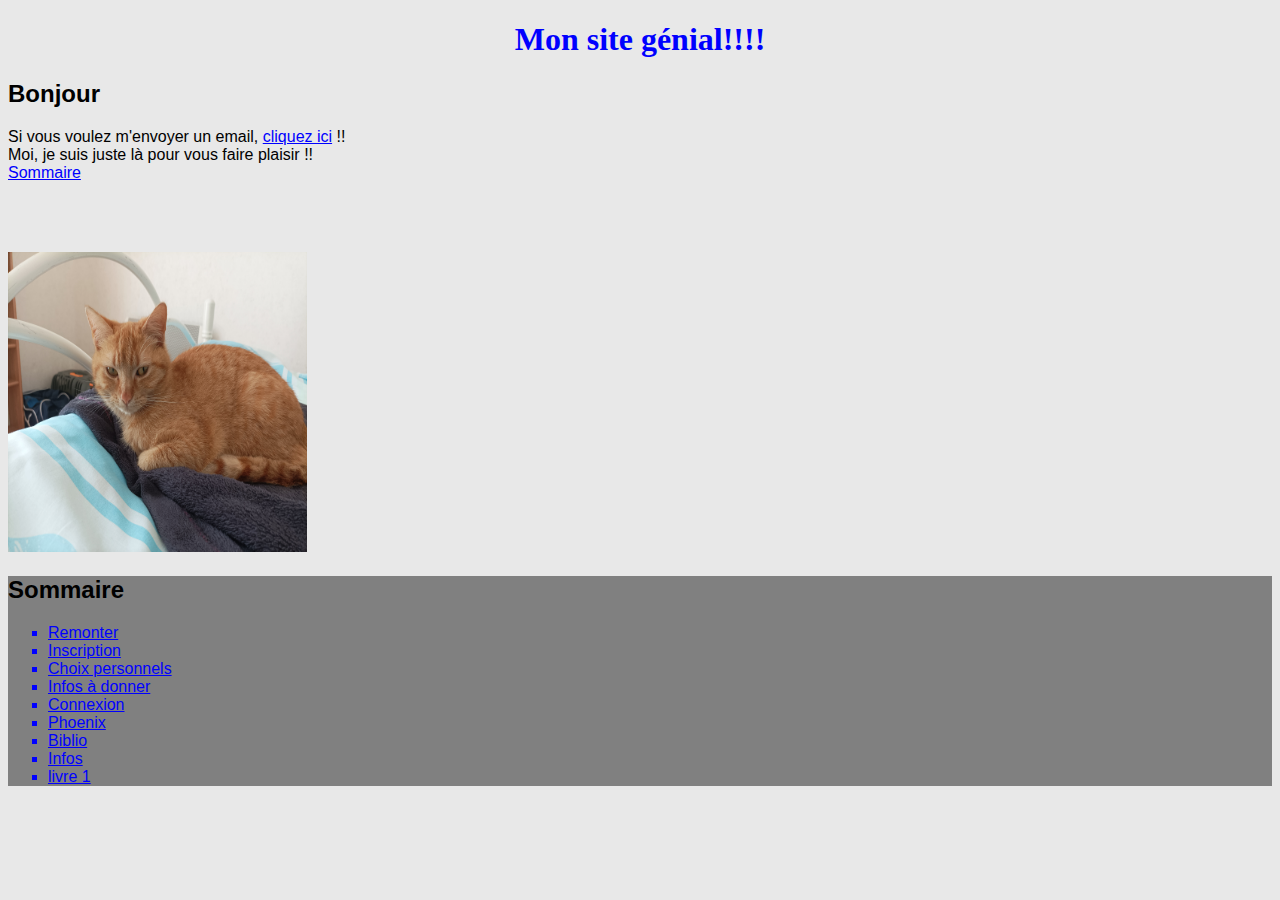
<file: index.html>
<!DOCTYPE html>
	<html>
		<head>
			<meta charset="utf-8"/>
			<meta name="google-adsense-account" content="ca-pub-9061231399594159">
			<link rel="stylesheet" href="style.css" />
			<title>Mon super site-accueil</title>
		</head>
		<body>
			<h1 id="accueil">Mon site g&eacute;nial!!!!</h1>
			<h2>Bonjour</h2>
			<p>
				Si vous voulez m'envoyer un email, <a href="mailto:pla@microp.fr">cliquez ici</a> !!<br>
				Moi, je suis juste là pour vous faire plaisir !!<br/>
				<a href="#sommaire">Sommaire</a>
				<br/><br/><br/><br/>
			</p>
			<img src="IMG_20220421_142334.jpg"/>
				<footer>
			<p>
				<h2 id="sommaire">Sommaire</h2><ul>
				<li><a href="#accueil">Remonter</a></li>
				<li><a href="2.html">Inscription</a></li>
				<li><a href="3.html">Choix personnels</a></li>
				<li><a href="4.html">Infos à donner</a></li>
				<li><a href="5.html">Connexion</a></li>
				<li><a href="phoenix.html">Phoenix</a></li>
				<li><a href="biblio.html">Biblio</a></li>
				<li><a href="infos.html">Infos</a></li>
				<li><a href="1lapréparation.docx" target="_blank">livre 1</a></li>
			</ul></p>
			</footer>
		</body>
	</html>
</file>
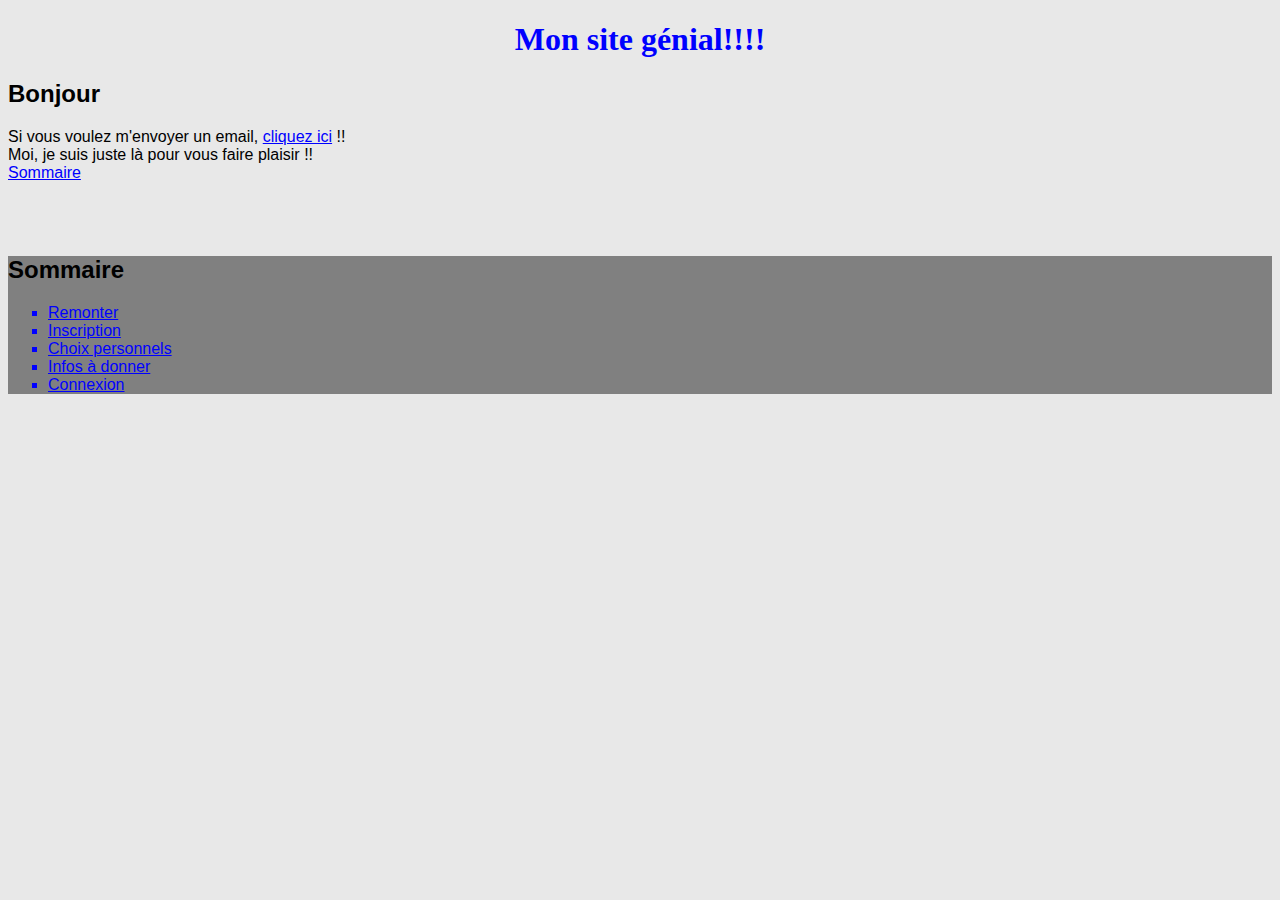
<file: 1.html>
<!DOCTYPE html>
	<html>
		<head>
			<link rel="stylesheet" href="style.css" />
			<title>Mon super site-accueil</title>
		</head>
		<body>
			<h1 id="accueil">Mon site g&eacute;nial!!!!</h1>
			<h2>Bonjour</h2>
			<p>
				Si vous voulez m'envoyer un email, <a href="mailto:pla@microp.fr">cliquez ici</a> !!<br>
				Moi, je suis juste là pour vous faire plaisir !!<br/>
				<a href="#sommaire">Sommaire</a>
				<br/><br/><br/><br/>
			</p>
				<footer>
			<p>
				<h2 id="sommaire">Sommaire</h2><ul>
				<li><a href="#acceuil">Remonter</a></li>
				<li><a href="2.html">Inscription</a></li>
				<li><a href="3.html">Choix personnels</a></li>
				<li><a href="4.html">Infos à donner</a></li>
				<li><a href="5.html">Connexion</a></li>
			</ul></p>
			</footer>
		</body>
	</html>
</file>
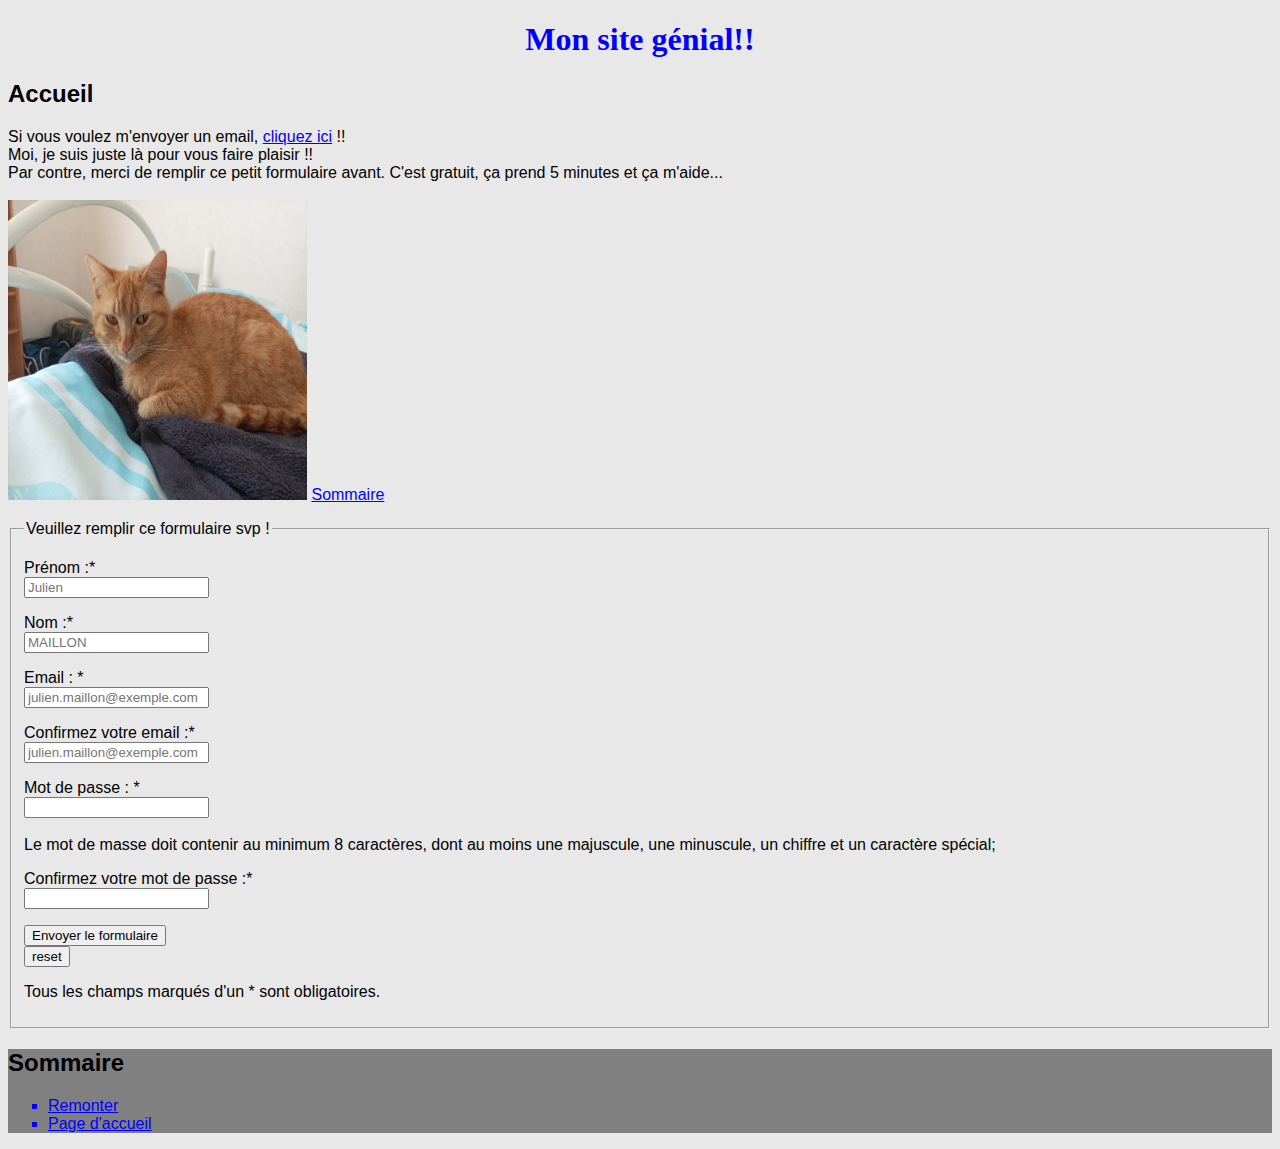
<file: 2.html>
<!DOCTYPE html>
<html>
	<head>
		<link rel="stylesheet" href="style.css" />
		<title>Mon super site-Inscription</title>
		<meta name="google-adsense-account" content="ca-pub-9061231399594159">
	</head>
	<body>
		<h1 id="accueil">Mon site g&eacute;nial!!</h1>
		<h2 id="accueil">Accueil</h2>
		<p>
			Si vous voulez m'envoyer un email, <a title="M'envoyer un e-mail" href="mailto:pla@microp.fr">cliquez ici</a> !!<br>
			Moi, je suis juste là pour vous faire plaisir !!<br/>
			Par contre, merci de remplir ce petit formulaire avant. C'est gratuit, ça prend 5 minutes et ça m'aide...<br/><br/>
			<img src="IMG_20220421_142334.jpg"/>
			<a href="#sommaire" title="Sommaire">Sommaire</a>
			</p>
				<form action="2.html" method="post">
				<fieldset>
				<legend>Veuillez remplir ce formulaire svp !</legend>
					<p>
						Prénom :*<br/>
						<input type="text" id="prenom" name="prenom" placeholder="Julien" required />
					</p>
					<p>
						Nom :* <br/>
						<input type="text" id="nom" name="nom" placeholder="MAILLON" required />
					</p>
					<p>
						Email : *<br/>
						<input type="email" id="mail" name="mail" placeholder="julien.maillon@exemple.com" required />
					</p>
					<p>
						Confirmez votre email :* <br/>
						<input type="email" id="mail" name="mail" placeholder="julien.maillon@exemple.com" required />
					</p>
					<p>
						Mot de passe : *<br/>
						<input type="password" id="mdp" name="mdp" minlengt="8" required /><br/><br/>
						Le mot de masse doit contenir au minimum 8 caractères, dont au moins une majuscule, une minuscule, un chiffre et un caractère spécial;
					</p>
					<p>
						Confirmez votre mot de passe :* <br/>
						<input type="password" id="mdp2" name="mdp2" minlengt="8" required />
					</p>
					<input type="submit" value="Envoyer le formulaire"/><br/>
					<input type="reset" value="reset" />
					<p>
						Tous les champs marqués d'un * sont obligatoires.
					</p>
				</fieldset>
				</form>
				<footer>
				<h2 id="sommaire">Sommaire</h2>
				<p><ul><!--ul=balise pour listes/li=boutons-->
					<li><a href="#accueil">Remonter</a></li>
					<li><a href="index.html">Page d'accueil</a></li>
				</ul></p>
				</footer>
		</body>
	</html>
</file>
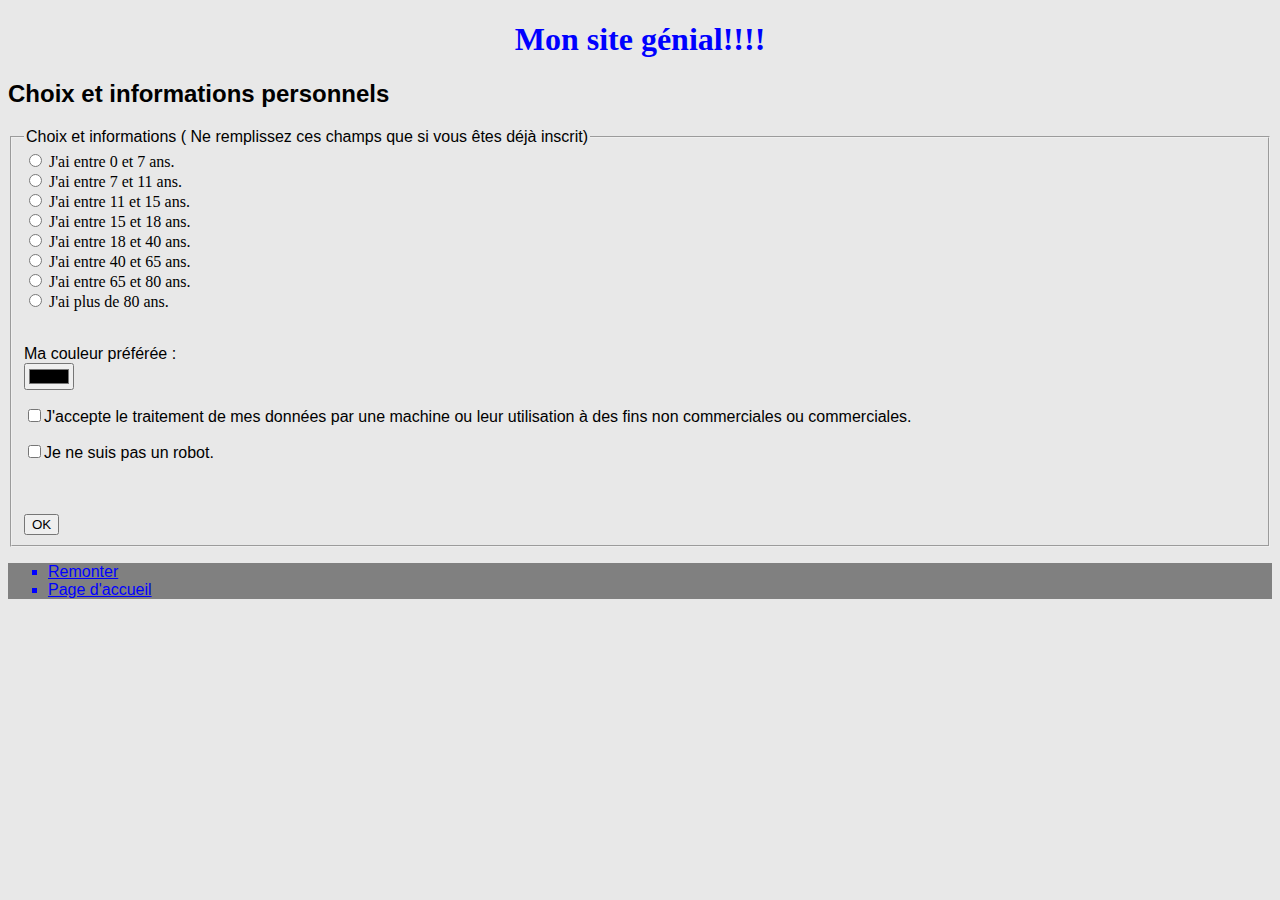
<file: 3.html>
<!DOCTYPE html>
<html>
<head>
	<link rel="stylesheet" href="style.css" />
	<meta name="google-adsense-account" content="ca-pub-9061231399594159">
	<title>Mon super site-choix personnels</title>
</head>
<body>
	<h1 id="accueil">Mon site g&eacute;nial!!!!</h1>
	<h2>Choix et informations personnels</h2>
	<form action="3.html" method="post">
		<fieldset>
			<legend>Choix et informations ( Ne remplissez ces champs que si vous &ecirc;tes d&eacute;j&agrave; inscrit)</legend>
			<!--<select> + ensuite <option>pour liste déroulante -->
				<input type="radio" name="age" value="0-7"> J'ai entre 0 et 7 ans. <br>
				<input type="radio" name="age" value="7-11"> J'ai entre 7 et 11 ans. <br>
				<input type="radio" name="age" value="11-15"> J'ai entre 11 et 15 ans. <br>
				<input type="radio" name="age" value="15-18"> J'ai entre 15 et 18 ans. <br>
				<input type="radio" name="age" value="18-40"> J'ai entre 18 et 40 ans. <br>
				<input type="radio" name="age" value="40-65"> J'ai entre 40 et 65 ans. <br>
				<input type="radio" name="age" value="65-80"> J'ai entre 65 et 80 ans. <br>
				<input type="radio" name="age" value="80-+"> J'ai plus de 80 ans. <br><br>
				<p>Ma couleur pr&eacute;f&eacute;r&eacute;e :<br>
				<input type="color"><br></p>
				<p><input type="checkbox" required="">J'accepte le traitement de mes donn&eacute;es par une machine ou leur utilisation &agrave; des fins non commerciales ou commerciales.</p>
				<p><input type="checkbox" required>Je ne suis pas un robot.</p><br>
				<br><input type="submit" value="OK">
		</fieldset>
	</form>
	<footer>
		<ul>
			<li><a href="#accueil">Remonter</a></li>
			<li><a href="index.html">Page d'accueil</a></li>
			</ul>
	</footer>
</body>
</html>
</file>
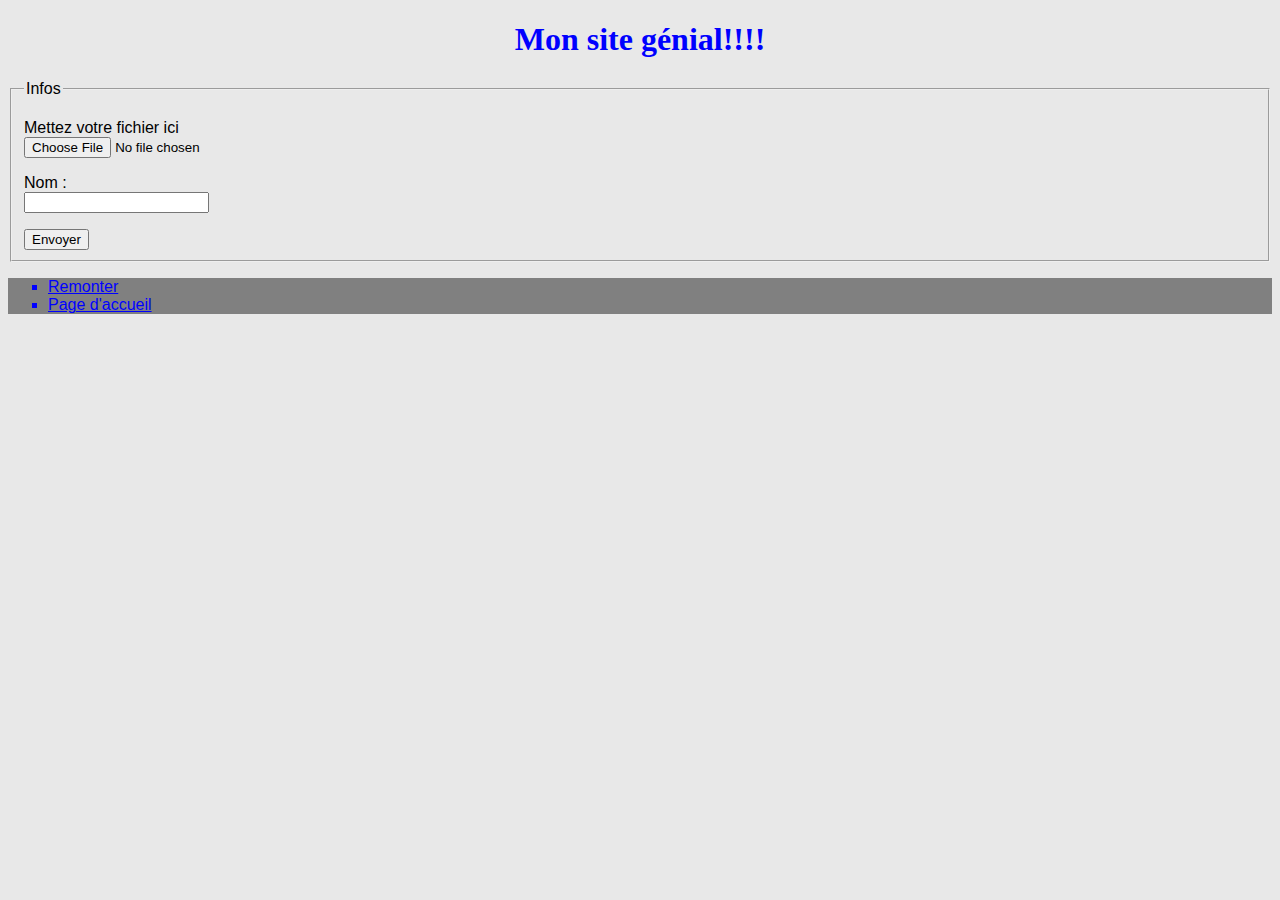
<file: 4.html>
<!DOCTYPE html>
<html>
    <head>
        <link rel="stylesheet" href="style.css" />
	<meta name="google-adsense-account" content="ca-pub-9061231399594159">
        <title>Mon super site</title>
    </head>
    <body>
     <h1 id="accueil">Mon site g&eacute;nial!!!!</h1>
    <form>
        <fieldset>
            <legend>Infos</legend>
            <p>Mettez votre fichier ici<br>
            <input type="file"><br>
            </p>
            <p>
                Nom : <br>
                <input type="text"/>
            </p>
                <input type="submit" value="Envoyer"/>
        </fieldset>
    </form>
    <footer>
	    <ul>
	<li><a href="4.html">Remonter</a></li>
        <li><a href="index.html">Page d'accueil</a></li>
	    </ul>
    </footer>
    </body>
</html>
</file>
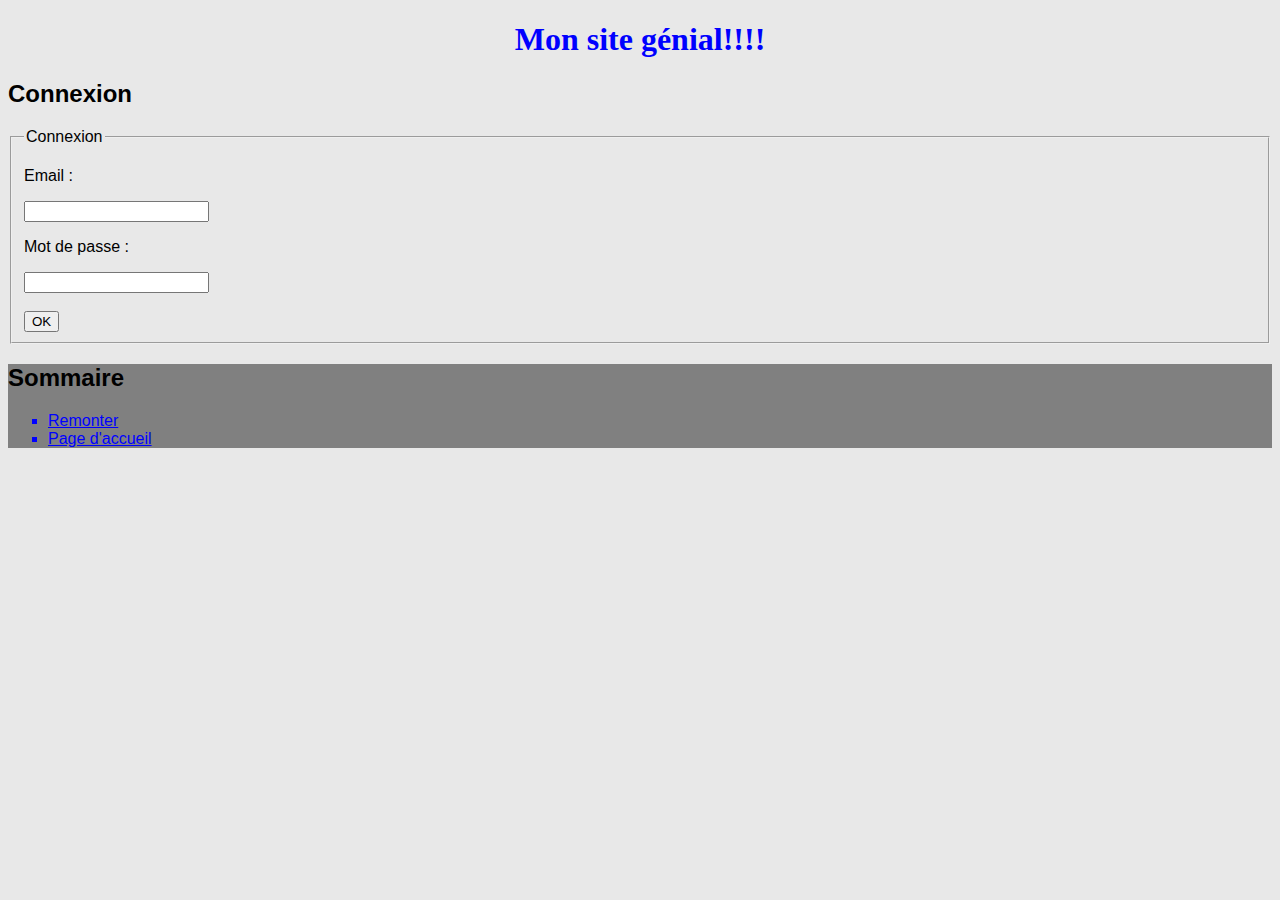
<file: 5.html>
<!DOCTYPE html>
<html>
<head>
	<title>Mon site g&eacute;nial-Connexion</title>
	<link rel="stylesheet" href="style.css" />
	<meta name="google-adsense-account" content="ca-pub-9061231399594159">
</head>
<body>
	<h1 id="accueil">Mon site g&eacute;nial!!!!</h1>
	<h2>Connexion</h2>
	<fieldset>
		<legend>Connexion</legend>
		<form type="post">
			<p>Email :</p>
			<input type="email" name="mail"><br>
			<p>Mot de passe :</p>
			<input type="password" name="mdp"><br><br>
			<input type="submit" value="OK">
		</form>
	</fieldset>
	<footer>
			<h2 id="sommaire">Sommaire</h2>
			<p><ul><!--ul=balise pour listes/li=boutons-->
				<li><a href="#accueil">Remonter</a></li>
				<li><a href="index.html">Page d'accueil</a></li>
			</ul></p>
	</footer>
</body>
</html>
</file>
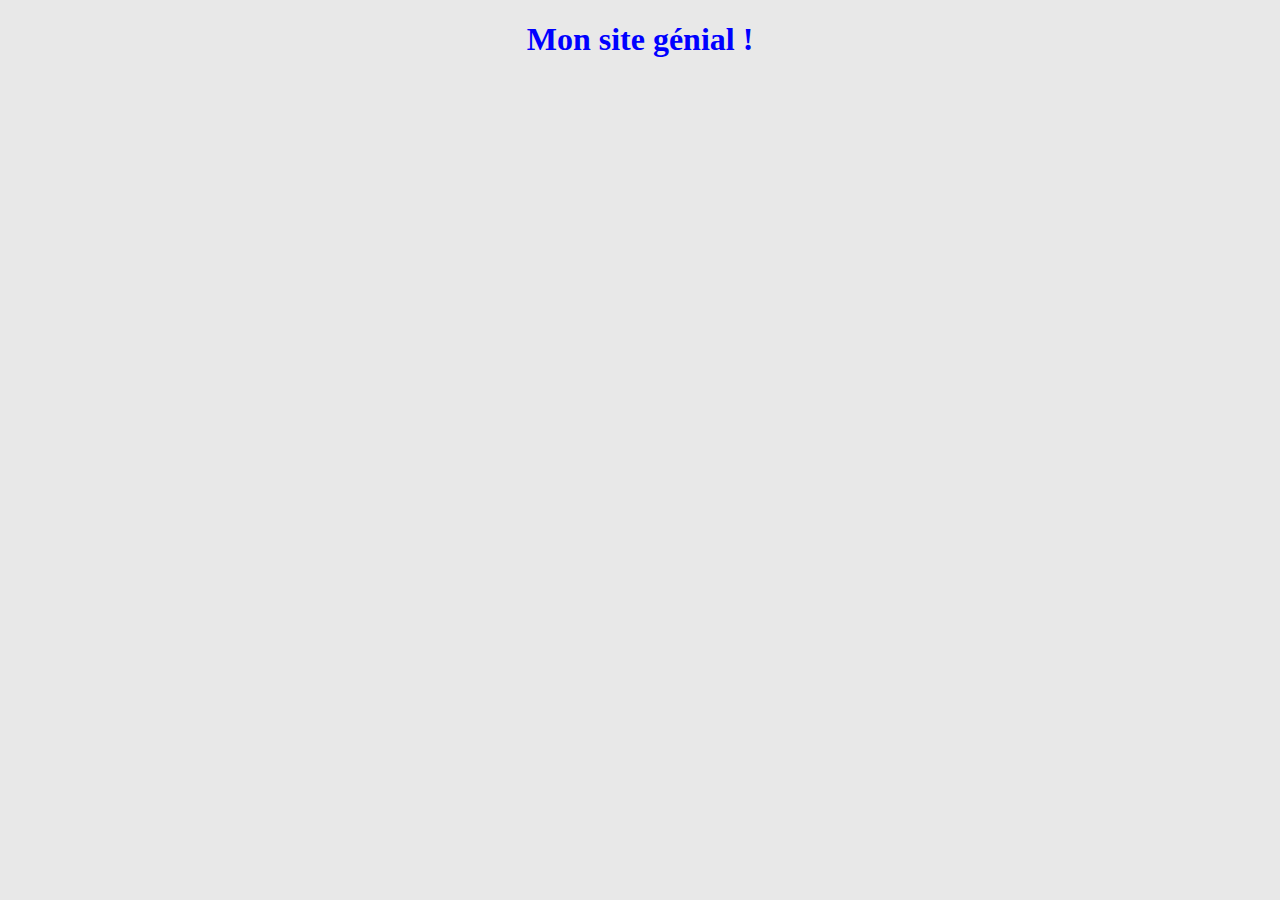
<file: biblio.html>
<!DOCTYPE html>
<html>
        <head>
                <meta charset="utf-8"/>
                <link rel="stylesheet" href="style.css"/>
                <meta name="google-adsense-account" content="ca-pub-9061231399594159">
                <title>mon super site-bibliothèque</title>
        </head>
        <body>
                <h1 id="accueil">Mon site génial !</h1>
        </body>
</html>
</file>
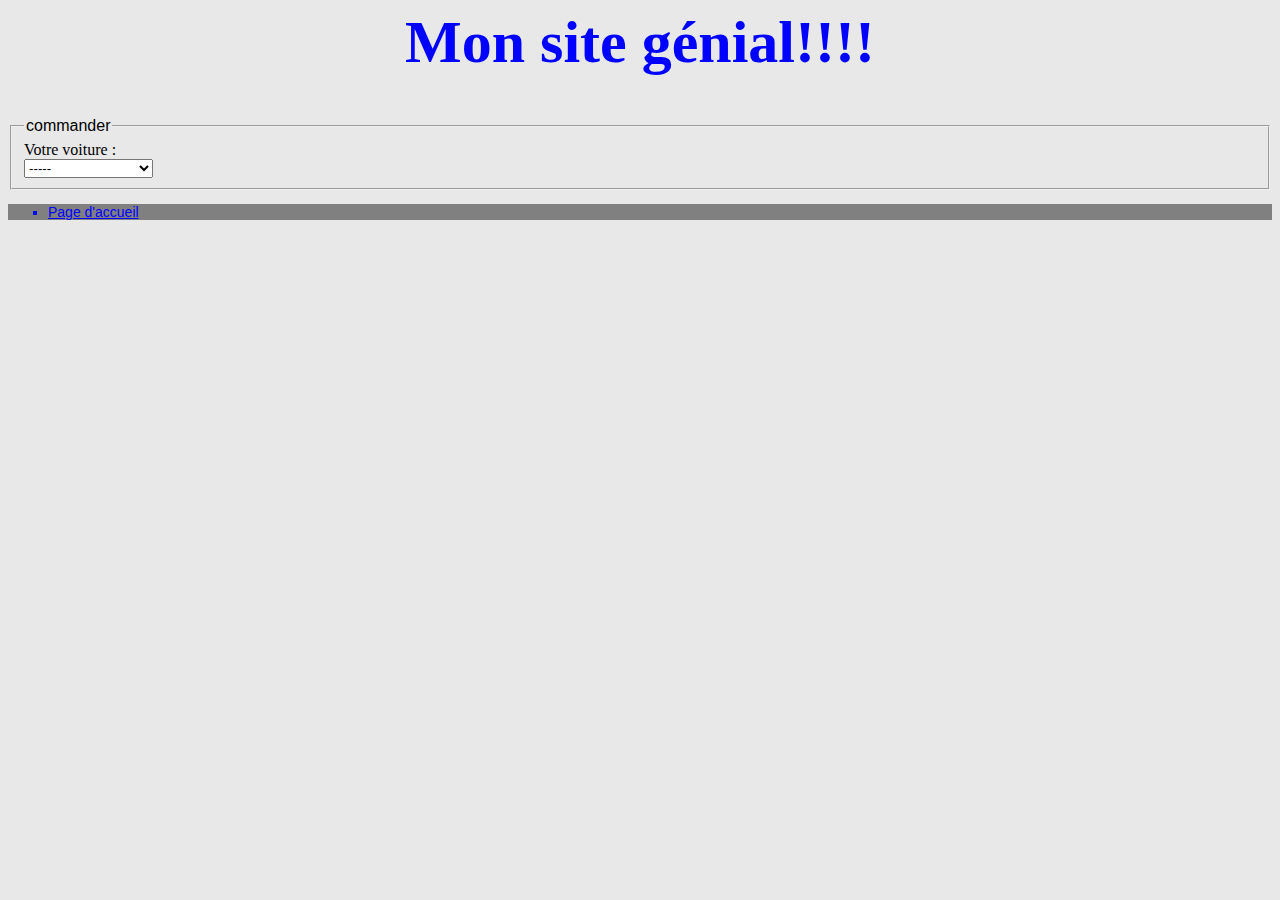
<file: phoenix.html>
<html>
  <head>
			<link rel="stylesheet" href="style.css" />
			<title>Mon super site-Phoenix</title>
	  		<meta name="google-adsense-account" content="ca-pub-9061231399594159">
		</head>
	<body>
		<h1 id="accueil">Mon site g&eacute;nial!!!!</h1>
		<fieldset>
			<legend>commander</legend>
			Votre voiture : <br>
			<select>
				<option>-----</option>
				<option>Modèle n1sportgo</option>
				<option>Modèle n1city</option>
			</select>
		</fieldset>
		<footer>
			<ul>
        			<li><a href="index.html">Page d'accueil</a></li>
	   		</ul>
		</footer>
	</body>
</html>
</file>
<file: style.css>
h1{
	font-size: 60;
	color: blue;
	font-family: arial black;
	text-align: center;
}
h2{
	font-size: 50;
	font-family: arial;
}
h3{
	font-size: 40;
	font-family: arial;
}
h4{
	font-size: 30;
	font-family: arial black;
}
a:link {
	font-family: arial;
	color: blue;
	font-size: 14;
}
a:visited {
	font-family: arial;
	color: red;
	font-size: 14;
}
p {
	font-size: 14;
	font-family: arial;
}
legend{
	font-family: arial;
}
li{
	list-style-type: square;
	color: blue;
}
footer{
	background-color: grey;
	font-size: 14;
	font-family: arial;
}
body{
	background-color:#e8e8e8;
}
img {
width : 299px;
height : 300px;
}
</file>
